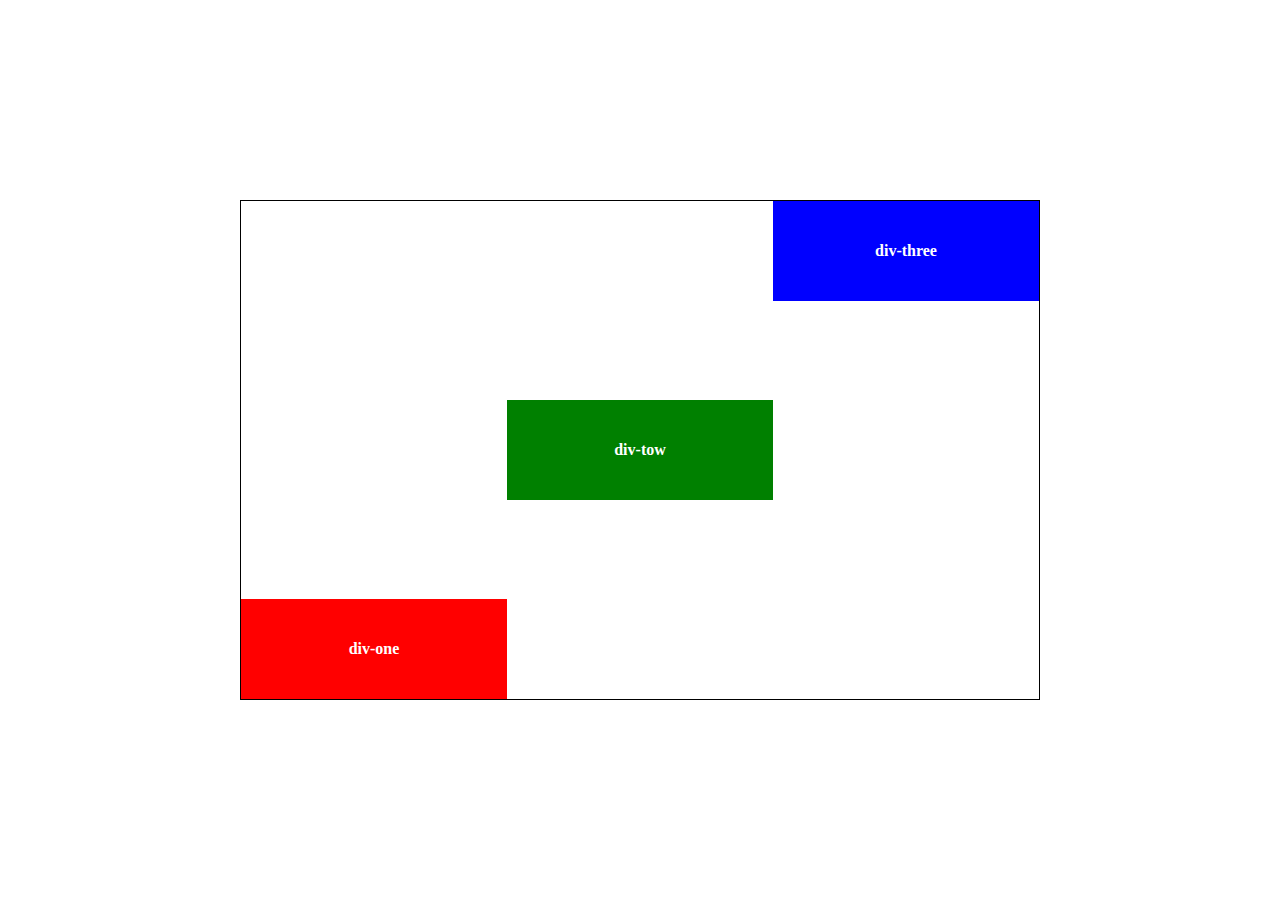
<file: CSS/Advansed-Css/learn-flex.html>
<!DOCTYPE html>
<html dir="ltr" lang="en-ar">
<head>
    <meta charset="utf8"/>
    <meta name="viewport" content="width=device-width, initial-scale=1.0"/>
    <title>Learn-Flex</title>
    <style>
        * {
            box-sizing: border-box;
        }
        body {
            min-height: 100vh;
            display: flex;
            justify-content: center;
            align-items: center;
            padding: 0;
            margin: 0;
        }
        .container {
            width: 800px;
            height: 500px;
            border: 1px solid #000;
            display: flex;
            flex-wrap: wrap;
            justify-content: space-between;
            
        }
        .container > div {
            width: 200px;
            height: 100px;
            padding: 10px 20px;
            text-align: center;
            line-height: 80px;
            font-weight: bold;
            color: white;
            flex-grow: 1;
        }
        .div1 {background-color: red;align-self: flex-end;}
        .div2 {background-color: green;align-self: center;}
        .div3 {background-color: blue;}
    </style>
</head>
<body>
    <div class="container">
        <div class="div1">div-one</div>
        <div class="div2">div-tow</div>
        <div class="div3">div-three</div>
    </div>
</body>
</html>
</file>
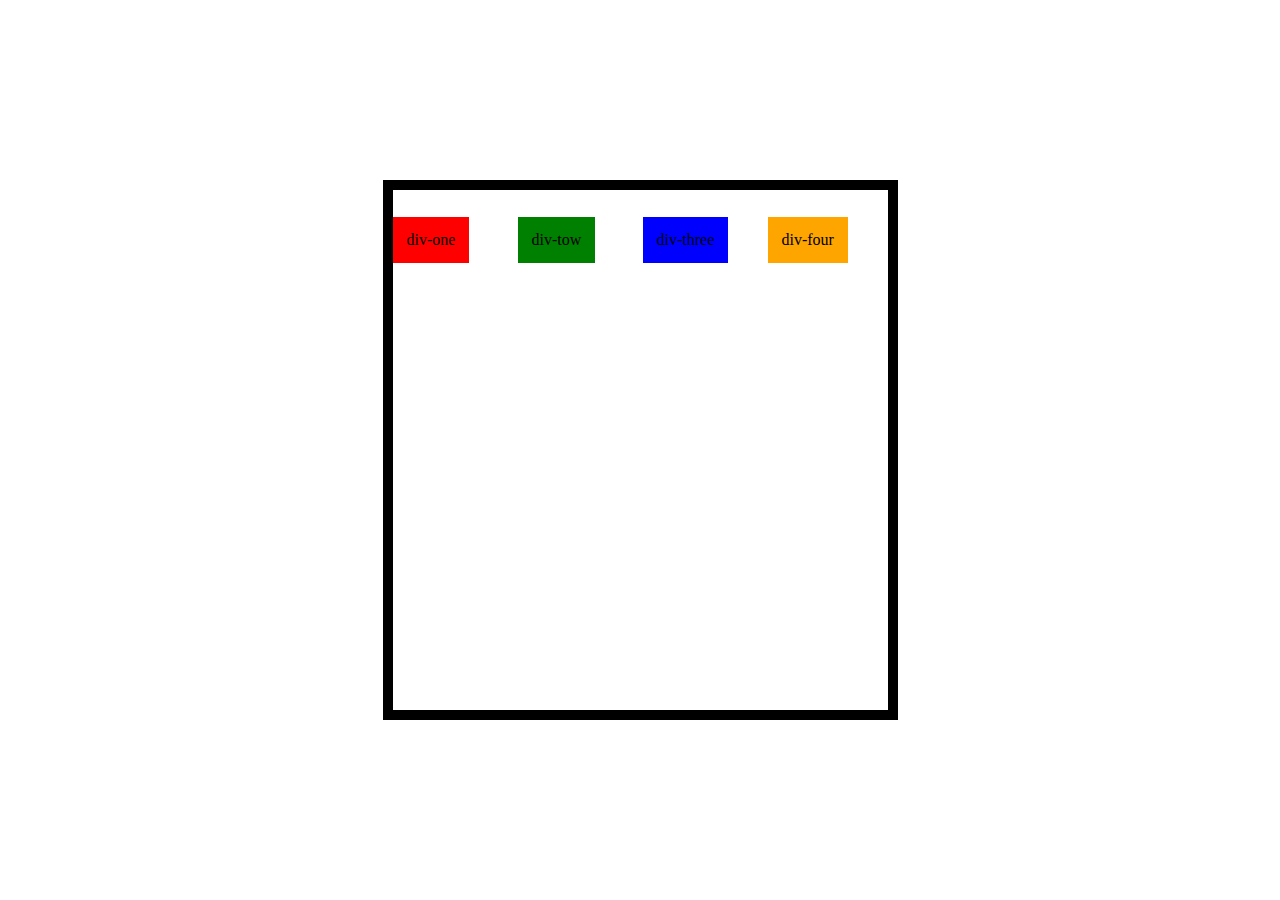
<file: CSS/Advansed-Css/learn-grid.html>
<!DOCTYPE html>
<html dir="ltr" lang="en-ar">
<head>
    <meta charset="utf8"/>
    <meta name="viewport" content="width=device-width, initial-scale=1.0"/>
    <title>Learn-grid</title>
    <style>
        * {
            box-sizing: border-box;
            padding: 0;
            margin: 0;
        }
        body {
            display: grid;
            place-items: center;
            min-height: 100vh;
        }
       .div1 {background-color: red;}
       .div2 {background-color: green;}
       .div3 {background-color: blue;}
       .div4 {background-color: orange;}
       .box {
            padding: 14px;
        }
        .container {
            border: 10px solid #000;
            display: grid;
            grid-template-columns: /*100px 100px 100px 100px 100px*/repeat(4 , minmax(120px,1fr));
            grid-template-rows: repeat(5 , 100px);
            /*column-gap: 5px;
            row-gap: 5px;*/
            gap: 5px; 
           /*grid-gap: 10px;*/
           /* grid-auto-rows: 130px;
            grid-auto-flow: column; */
           justify-items: start;
           align-items: center;
        }
        .div1 {
            /*grid-row-start: 1;
            grid-row-end: 6;
            grid-column-start: 1;
            grid-column-end: 3;*/
            grid-column: /*1 / 4*/;
            grid-row: /*1 / 3*/;
            z-index: 2;
            /*order: ;*/
        }
        .div2 {
            grid-row-start: ;
            grid-row-end: ;
            grid-column-start: ;
            grid-column-end: ;
        }
        .div3 {
            grid-area: /*row-start col-start row-end col-end*//*2/3/6/6*/;
        }
        .div4 {
            grid-area: ;
        }
    </style>
</head>
<body>
    <div class="container">
        <div class="div1 box">div-one</div>
        <div class="div2 box">div-tow</div>
        <div class="div3 box">div-three</div>
        <div class="div4 box">div-four</div>
    </div>
</body>
</html>
</file>
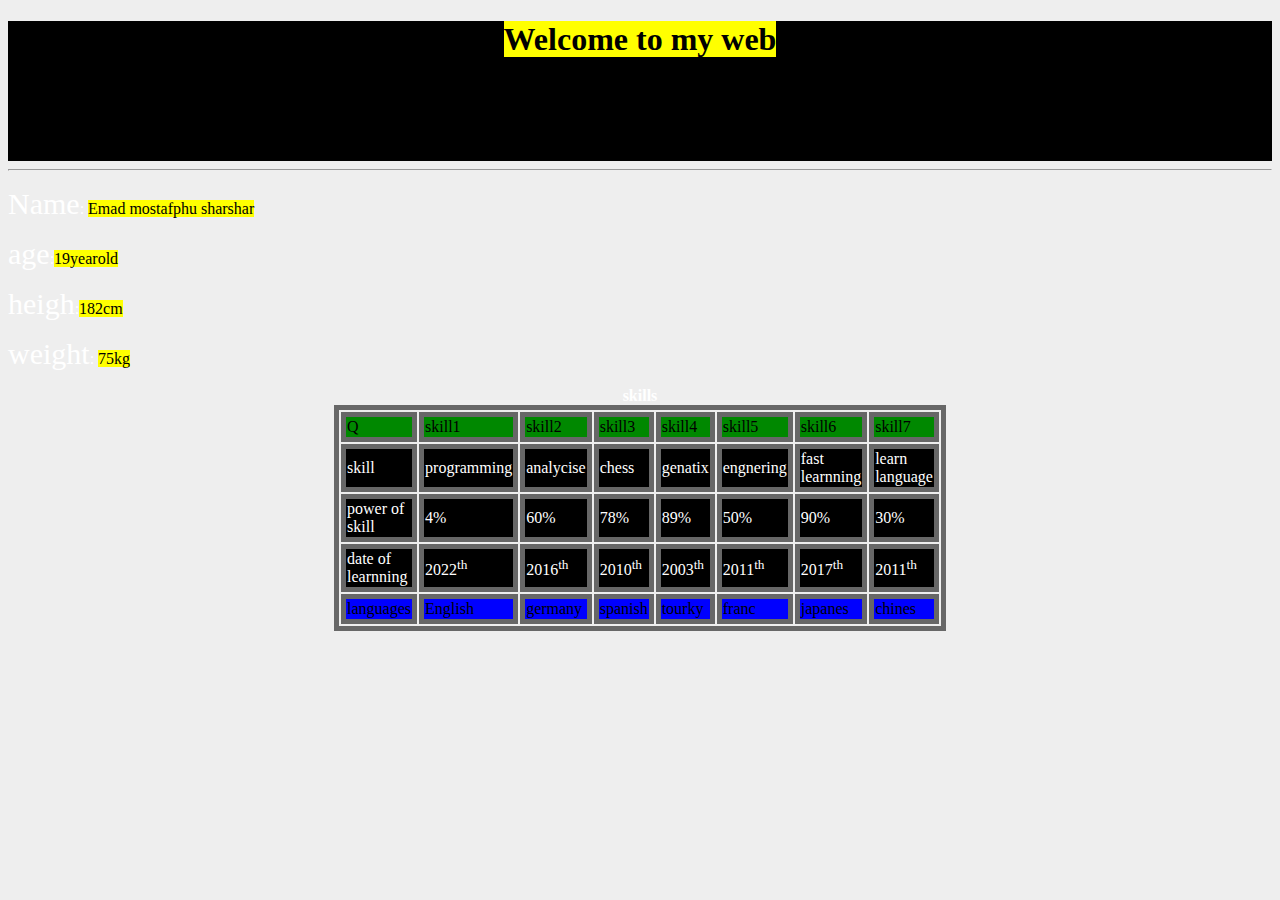
<file: HTML/LEARN HTML4/tranning html/جدول تدريبي بلغه HTML.html>
<!DOCTYPE html>
<html lan="en">
             <head>
                  <meta charset="utf.8">
                  <style>
                       body
                       {
                            background-color:#EEE
                       }
                       table,td,th {border:5px solid #676767} 
                       table {width:500px}
                       thead td {font.weight:bold;text.align:center;color:#000;background:#080;padding:spx}
                       tbody td { text.align:center;padding:Spx;background:#000;color:#FFF}
                       tfoot td {font.weight:bold;text.align:center;color:#000;background:#00F;padding:spx}
                       .hed
                       {
                            text-align:center;
                            background-color:#000;
                            height:140px;
                       }
                       table
                       {
                            margin:auto;
                       }
                       .sk
                       {
                            color:#FFF;  
                            font-weight:bold;
                       }
                       p
                       {
                            color:#FFF;
                       }
                       span
                       {
                            font-size:30px
                       }
                  </style>
            </head>
            <body>
                 <header>
                      <div class="hed">
                      <h1><mark>Welcome to my web</mark></h1>
                      </div>
                 </header>
                 <hr>
                 <p><span>Name</span>: <mark>Emad mostafphu sharshar</mark></p>
                 <p><span>age</span>:<mark>19yearold</mark></p>
  	            <p><span>heigh</span>:<mark>182cm</mark></p>
                 <p><span>weight</span>: <mark>75kg</mark></p>  
            <table>
            <caption class="sk">skills</caption>
            <thead>
                 <tr>
                 <td>Q</td>
                 <td>skill1</td>
                 <td>skill2</td>
                 <td>skill3</td>
                 <td>skill4</td>
                 <td>skill5</td>
                 <td>skill6</td>
                 <td>skill7</td>
                 </tr>
            </thead>
            <tbody>
                 <tr>
                 <td>skill</td>
                 <td>programming</td>
                 <td>analycise</td>
                 <td>chess</td>
                 <td>genatix</td>
                 <td>engnering</td>
                 <td>fast learnning</td>
                 <td>learn language</td>
                 </tr>
                 <tr>
                 <td>power of skill</td>
                 <td>4%</td>
                 <td>60%</td>
                 <td>78%</td>
                 <td>89%</td>
                 <td>50%</td>
                 <td>90%</td>
                 <td>30%</td>
                 </tr>
                 <tr>
                 <td>date of learnning</td>
                 <td>2022<sup>th</sup></td>
                 <td>2016<sup>th</sup></td>
                 <td>2010<sup>th</sup></td>
                 <td>2003<sup>th</sup></td>
                 <td>2011<sup>th</sup></td>
                 <td>2017<sup>th</sup></td>
                 <td>2011<sup>th</sup></td>
                 </tr>
            </tbody>
            <tfoot>
                 <tr>
                 <td>languages</td>
                 <td>English</td>
                 <td>germany</td>
                 <td>spanish</td>
                 <td>tourky</td>
                 <td>franc</td>
                 <td>japanes</td>
                 <td>chines</td>
                 </tr>
            </tfoot>
            </table>
            </body>
</html>
</file>
